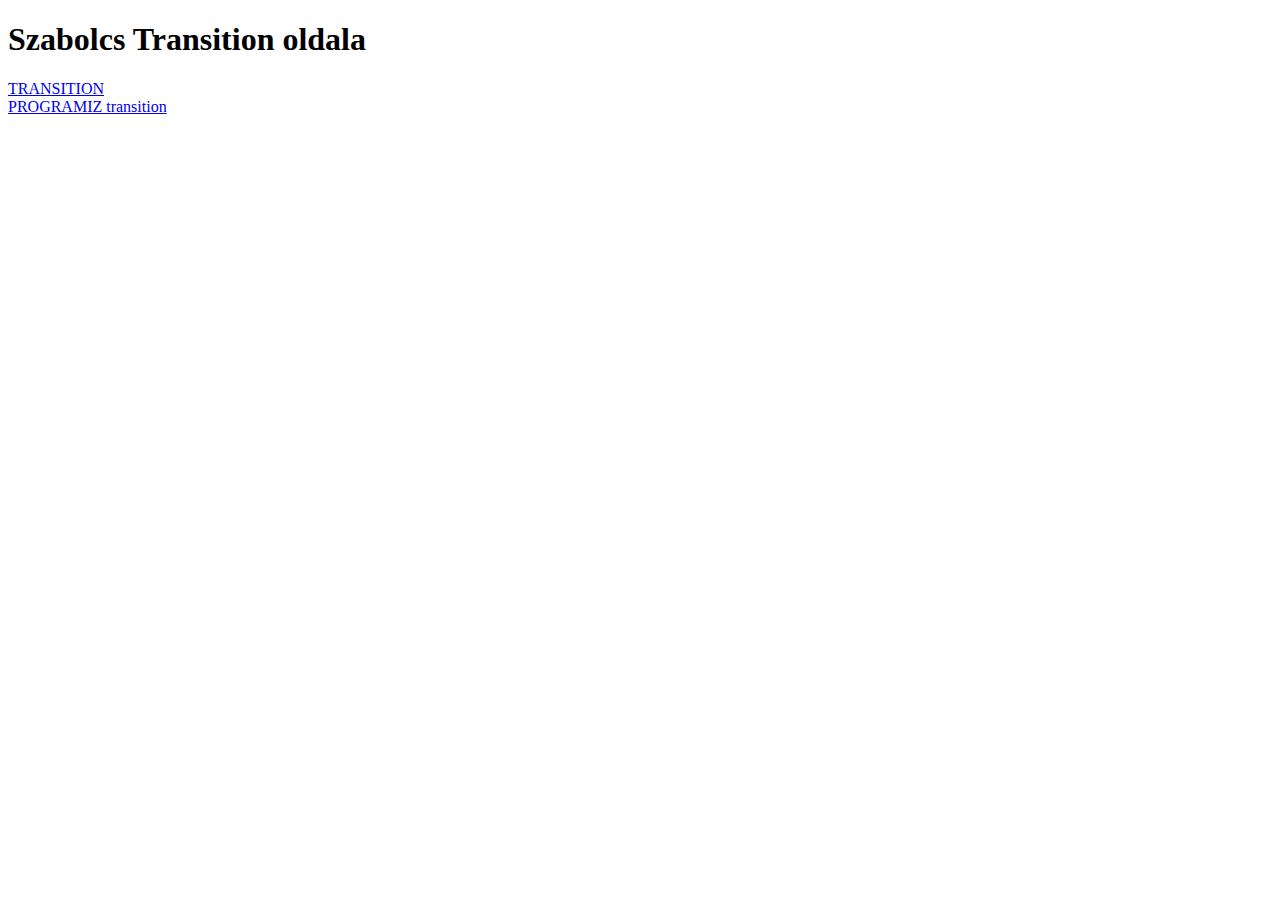
<file: index.html>
<!DOCTYPE html>
<html lang="hu">
<head>
    <meta charset="UTF-8">
    <meta name="viewport" content="width=device-width, initial-scale=1.0">
    <title>Transition</title>
</head>
<body>
    <h1>Szabolcs Transition oldala</h1>
    <a href="transition.html">TRANSITION</a><br>
    <a href="programiz.html">PROGRAMIZ transition</a>
</body>
</html>
</file>
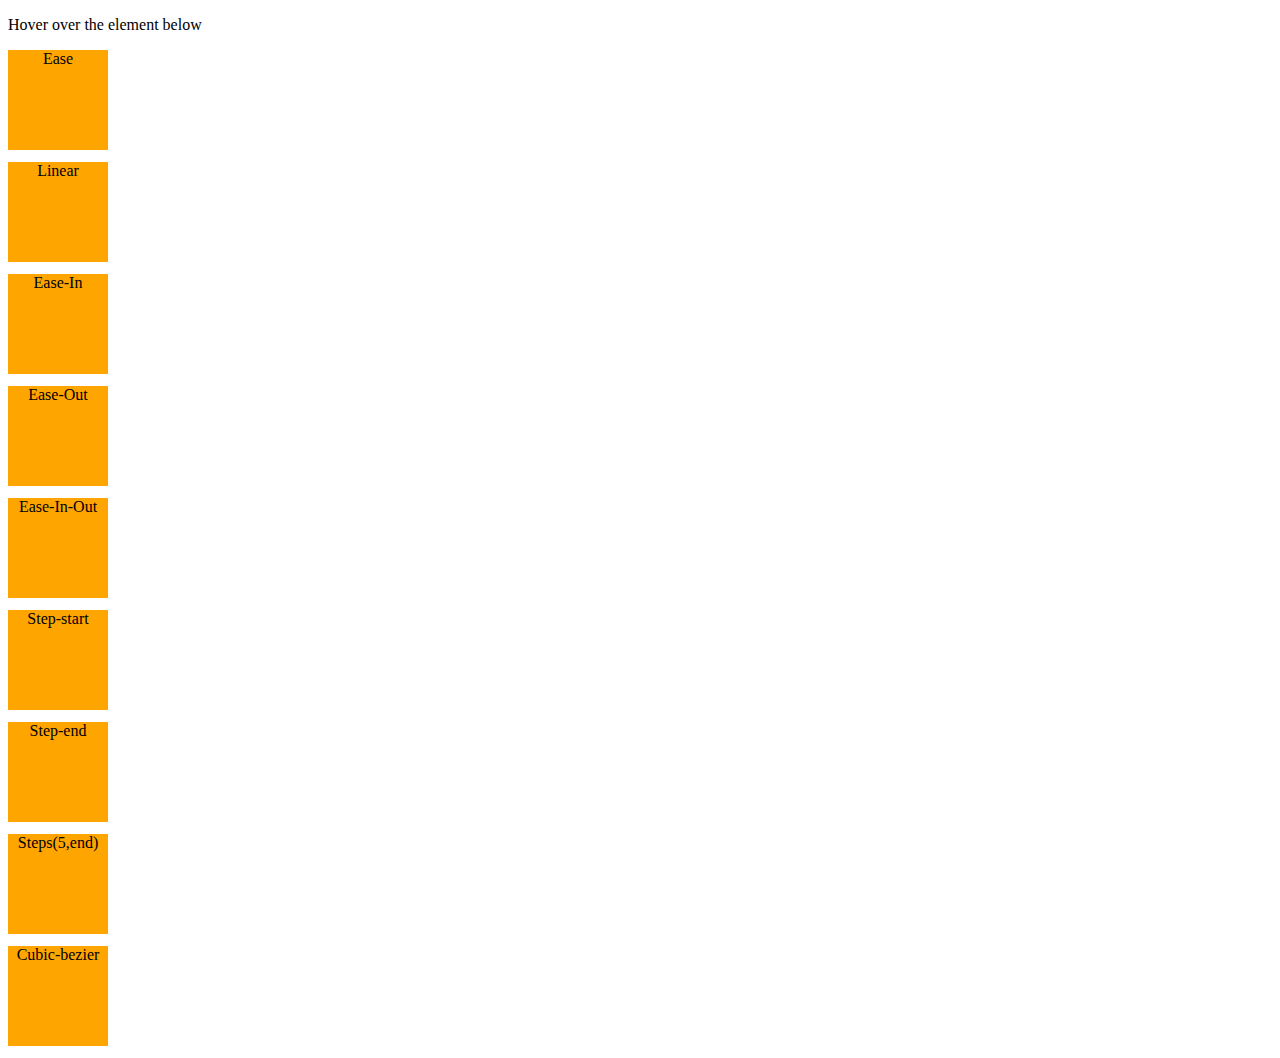
<file: programiz.html>
<!DOCTYPE html>
<html lang="en">

    <head>
        <meta charset="UTF-8" />
        <meta name="viewport" content="width=device-width, initial-scale=1.0" />
        <link rel="stylesheet" href="programiz.css" />
        <title>CSS transition</title>
    </head>

    <body>
        <p>Hover over the element below</p>

        <div class="box box1">Ease</div>
        <div class="box box2">Linear</div>
        <div class="box box3">Ease-In</div>
        <div class="box box4">Ease-Out</div>
        <div class="box box5">Ease-In-Out</div>
        <div class="box box6">Step-start</div>
        <div class="box box7">Step-end</div>
        <div class="box box8">Steps(5,end)</div>
        <div class="box box9">Cubic-bezier</div>
    </body>

</html>
</file>
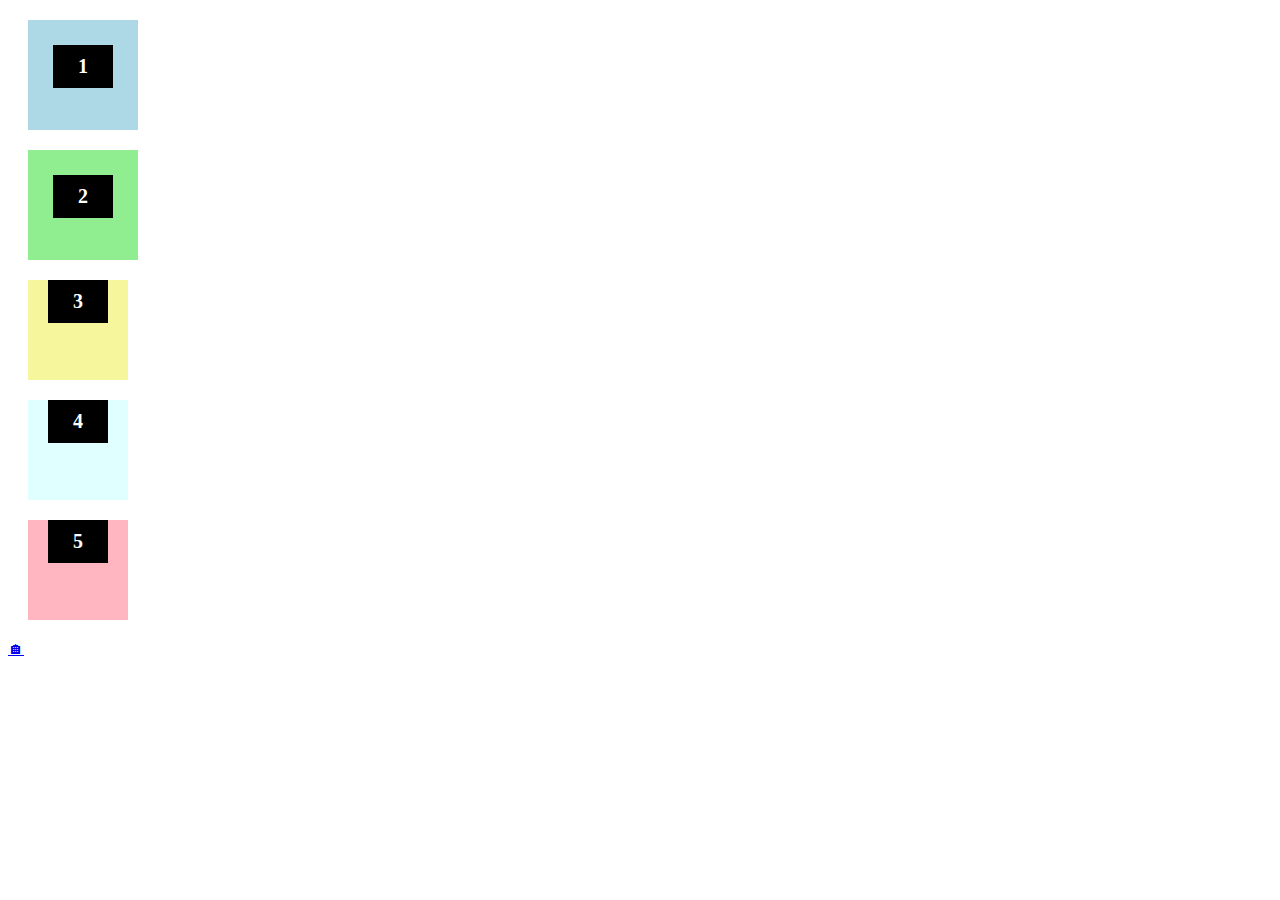
<file: transition.html>
<!DOCTYPE html>
<html lang="en">
<head>
    <meta charset="UTF-8">
    <meta name="viewport" content="width=device-width, initial-scale=1.0">
    <title>CSS Transitions</title>
    <link rel="stylesheet" href="styles.css">
</head>
<body>
    <div class="box"><p>1</p></div>
    <div class="box2"><p>2</p></div>
    <div class="box3"><p>3</p></div>
    <div class="box4"><p>4</p></div>
    <div class="box5"><p>5</p></div>
    <a href="index.html">🏠︎</a>
</body>
</html>
</file>
<file: programiz.css>
.box {
    width: 100px;
    height: 100px;
    text-align: center;
    margin-bottom: 12px;
    background-color: orange;
    transition-property: width;
    transition-duration: 2s;
}

/* Different timing functions for each box */
.box1 {
    transition-timing-function: ease;
}

.box2 {
    transition-timing-function: linear;
}

.box3 {
    transition-timing-function: ease-in;
}

.box4 {
    transition-timing-function: ease-out;
}

.box5 {
    transition-timing-function: ease-in-out;
}

.box6 {
    transition-timing-function: step-start;
}

.box7 {
    transition-timing-function: step-end;
}

.box8 {
    transition-timing-function: steps(5, end);
}

.box9 {
    transition-timing-function: cubic-bezier(0.25, 0.1, 0.25, 1);
}

/* styles while hovering elements */
.box:hover {
    width: 500px;
}
</file>
<file: styles.css>
.box {
    padding: 5px;
    width: 100px;
    height: 100px;
    margin: 20px;
    background-color: lightblue;
    transition: all 1s ease;
}

.box:hover {
    background-color: lightcoral;
}

.box2 {
    padding: 5px;
    width: 100px;
    height: 100px;
    margin: 20px;
    background-color: lightgreen;
    transition: transform 2s ease;
}

.box2:hover {
    transform: rotate(45deg);
}

.box3 {
    width: 100px;
    height: 100px;
    margin: 20px;
    background-color: rgb(246, 246, 156);
    transition: width 0.5s ease, height 0.5s ease;
}

.box3:hover {
    width: 200px;
    height: 200px;
    background-color: lightsalmon;
}

.box4 {
    width: 100px;
    height: 100px;
    margin: 20px;
    background-color: lightcyan;
    transition: width 1s ease;
}

.box5 {
    width: 100px;
    height: 100px;
    margin: 20px;
    background-color: lightpink;
    transition: all 1s ease;
}

.box5:hover {
    width: 200px;
    height: 200px;
    background-color: lightseagreen;
    transform: rotate(90deg);
}

p {
    font-size: 20px;
    font-weight: bold;
    color: white;
    text-align: center;
    padding: 10px;
    background-color: black;
    margin: 20px;
}
</file>
